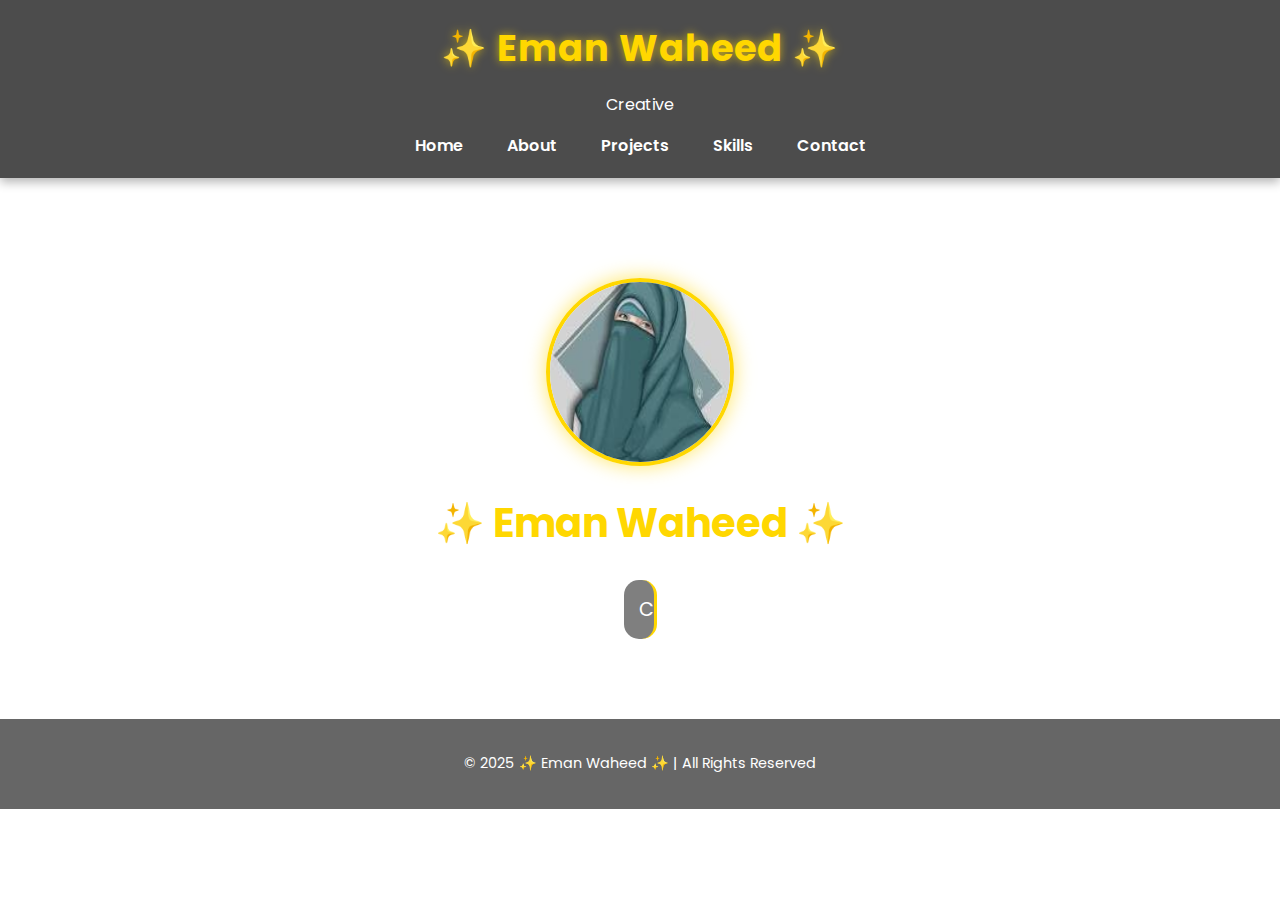
<file: index.html>
<!DOCTYPE html>
<html lang="en">
<head>
  <meta charset="UTF-8" />
  <meta name="viewport" content="width=device-width, initial-scale=1.0" />
  <title>✨ Eman Waheed ✨</title>
  <link rel="stylesheet" href="style.css" />
  <script defer src="script.js"></script>
</head>
<body class="fade-in">
  <header class="main-header">
    <h1>✨ Eman Waheed ✨</h1>
    <p class="typing-text">Creative Developer | Passionate Learner | Dream Builder</p>
    <nav>
      <a href="index.html">Home</a>
      <a href="about.html">About</a>
      <a href="projects.html">Projects</a>
      <a href="skills.html">Skills</a>
      <a href="contact.html">Contact</a>
    </nav>
  </header>

 
<section class="home-container fade-in">
  <img src="eman.jpg" alt="Eman Waheed">
  <h1>✨ Eman Waheed ✨</h1>
  <p class="typing">Creative Developer | Passionate Learner | Dream Builder</p>
</section>

  <footer>
    <p>© 2025 ✨ Eman Waheed ✨ | All Rights Reserved</p>
  </footer>
</body>
</html>
</file>
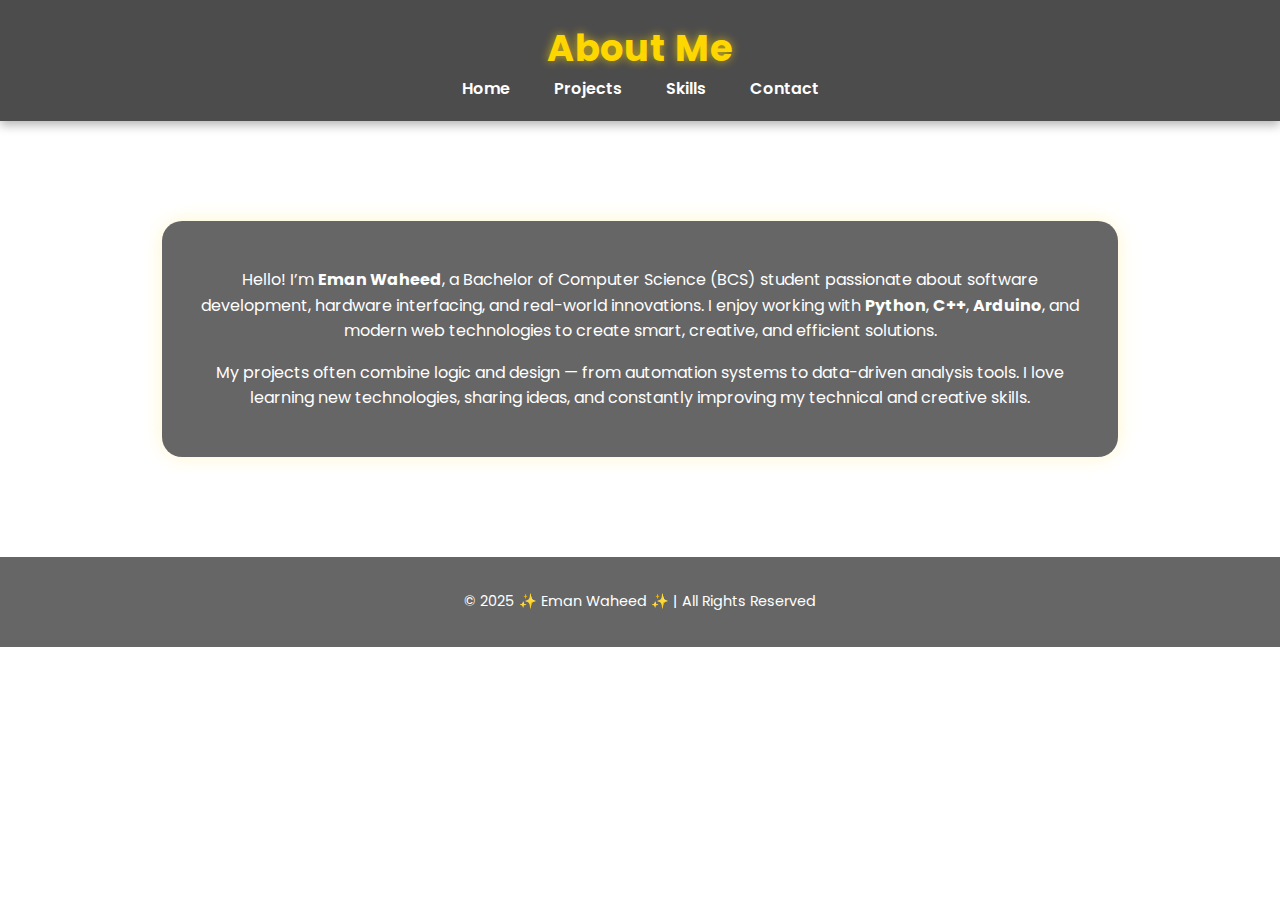
<file: about.html>
<!DOCTYPE html>
<html lang="en">
<head>
  <meta charset="UTF-8" />
  <meta name="viewport" content="width=device-width, initial-scale=1.0" />
  <title>About | Eman Waheed</title>
  <link rel="stylesheet" href="style.css" />
  <script defer src="script.js"></script>
</head>
<body class="fade-in">
  <header class="sub-header">
    <h1>About Me</h1>
    <nav>
      <a href="index.html">Home</a>
      <a href="projects.html">Projects</a>
      <a href="skills.html">Skills</a>
      <a href="contact.html">Contact</a>
    </nav>
  </header>

  <section class="about-section">
    <p>Hello! I’m <b>Eman Waheed</b>, a Bachelor of Computer Science (BCS) student passionate about software development, hardware interfacing, and real-world innovations. I enjoy working with <b>Python</b>, <b>C++</b>, <b>Arduino</b>, and modern web technologies to create smart, creative, and efficient solutions.</p>
    <p>My projects often combine logic and design — from automation systems to data-driven analysis tools. I love learning new technologies, sharing ideas, and constantly improving my technical and creative skills.</p>
  </section>

  <footer>
    <p>© 2025 ✨ Eman Waheed ✨ | All Rights Reserved</p>
  </footer>
</body>
</html>
</file>
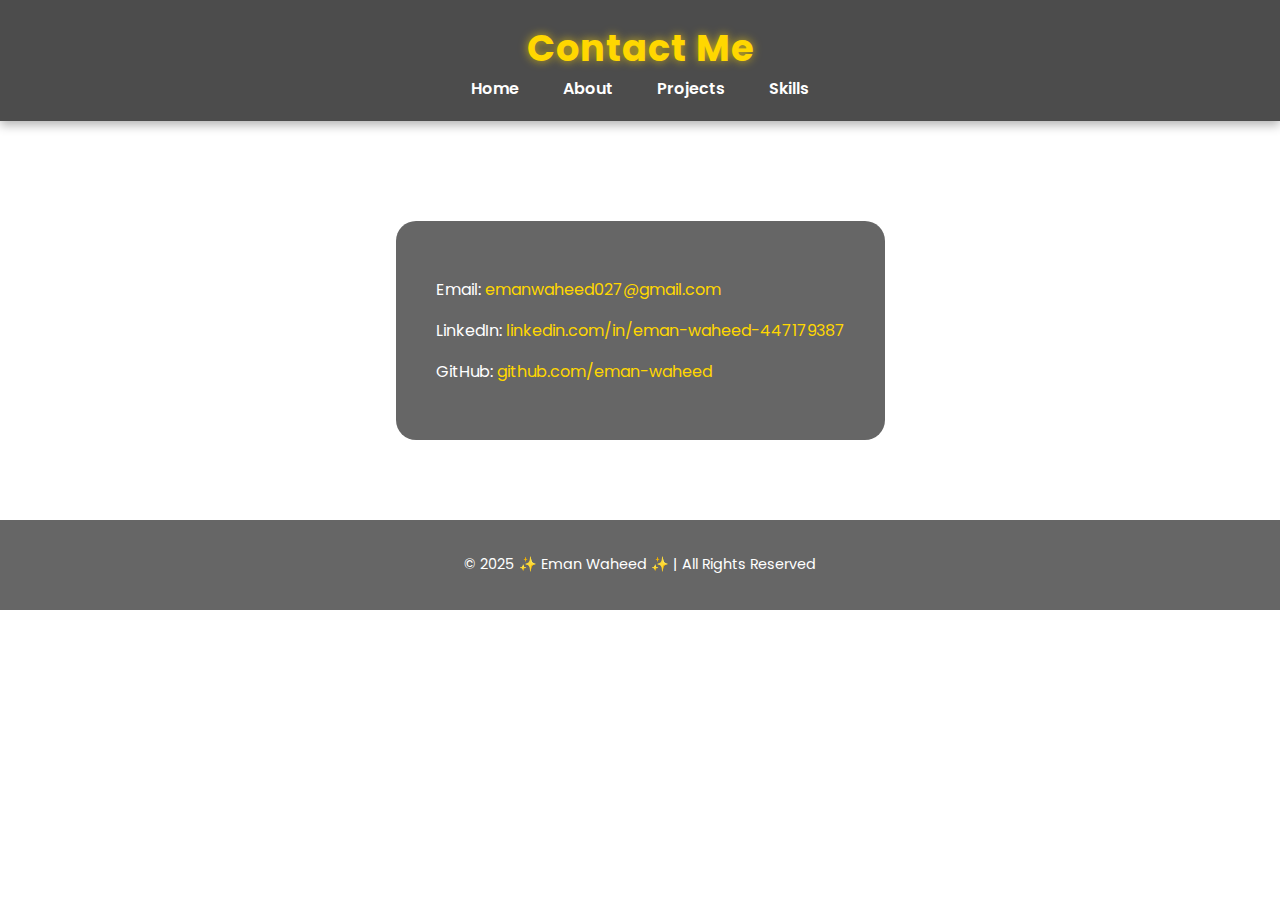
<file: contact.html>
<!-- ========================= contact.html ========================= -->
<!DOCTYPE html>
<html lang="en">
<head>
  <meta charset="UTF-8" />
  <meta name="viewport" content="width=device-width, initial-scale=1.0" />
  <title>Contact | Eman Waheed</title>
  <link rel="stylesheet" href="style.css" />
</head>
<body class="fade-in">
  <header class="sub-header">
    <h1>Contact Me</h1>
    <nav>
      <a href="index.html">Home</a>
      <a href="about.html">About</a>
      <a href="projects.html">Projects</a>
      <a href="skills.html">Skills</a>
    </nav>
  </header>

  <section class="contact-section">
    <p>Email: <a href="mailto:emanwaheed027@gmail.com">emanwaheed027@gmail.com</a></p>
    <p>LinkedIn: <a href="https://www.linkedin.com/in/eman-waheed-447179387/" target="_blank">linkedin.com/in/eman-waheed-447179387</a></p>
    <p>GitHub: <a href="https://github.com/eman-waheed" target="_blank">github.com/eman-waheed</a></p>
  </section>

  <footer>
    <p>© 2025 ✨ Eman Waheed ✨ | All Rights Reserved</p>
  </footer>
</body>
</html>
</file>
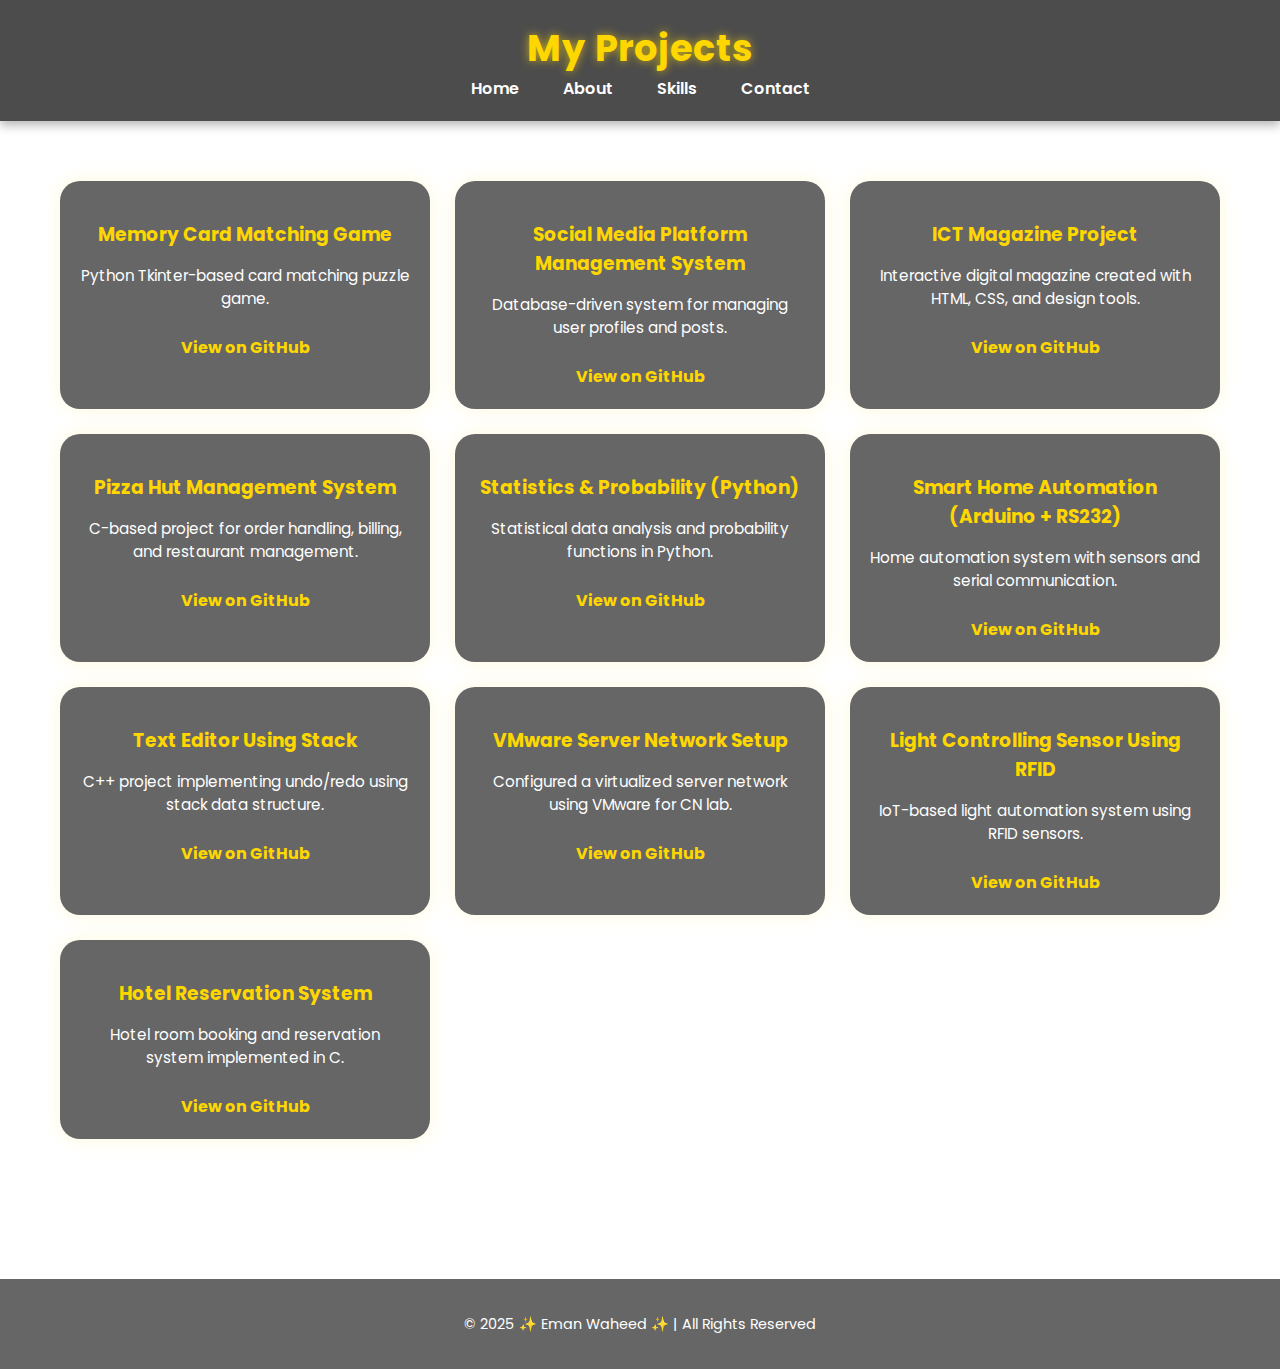
<file: projects.html>
<!DOCTYPE html>
<html lang="en">
<head>
  <meta charset="UTF-8" />
  <meta name="viewport" content="width=device-width, initial-scale=1.0" />
  <title>Projects | Eman Waheed</title>
  <link rel="stylesheet" href="style.css" />
  <script defer src="script.js"></script>
</head>
<body class="fade-in">
  <header class="sub-header">
    <h1>My Projects</h1>
    <nav>
      <a href="index.html">Home</a>
      <a href="about.html">About</a>
      <a href="skills.html">Skills</a>
      <a href="contact.html">Contact</a>
    </nav>
  </header>

  <section class="projects-section">
    <div class="projects-grid fade-up">

      <div class="project-card">
        <h3>Memory Card Matching Game</h3>
        <p>Python Tkinter-based card matching puzzle game.</p>
        <a href="https://github.com/eman-waheed/Memory-Card-Matching-Game" target="_blank">View on GitHub</a>
      </div>

      <div class="project-card">
        <h3>Social Media Platform Management System</h3>
        <p>Database-driven system for managing user profiles and posts.</p>
        <a href="https://github.com/eman-waheed/Social-Media-Platform-Management-System" target="_blank">View on GitHub</a>
      </div>

      <div class="project-card">
        <h3>ICT Magazine Project</h3>
        <p>Interactive digital magazine created with HTML, CSS, and design tools.</p>
        <a href="https://github.com/eman-waheed/ICT-Magazine-Project" target="_blank">View on GitHub</a>
      </div>

      <div class="project-card">
        <h3>Pizza Hut Management System</h3>
        <p>C-based project for order handling, billing, and restaurant management.</p>
        <a href="https://github.com/eman-waheed/Pizza-Hut-Management-System" target="_blank">View on GitHub</a>
      </div>

      <div class="project-card">
        <h3>Statistics & Probability (Python)</h3>
        <p>Statistical data analysis and probability functions in Python.</p>
        <a href="https://github.com/eman-waheed/Statistics-Probability-Python" target="_blank">View on GitHub</a>
      </div>

      <div class="project-card">
        <h3>Smart Home Automation (Arduino + RS232)</h3>
        <p>Home automation system with sensors and serial communication.</p>
        <a href="https://github.com/eman-waheed/Smart-Home-Automation-Arduino-RS232" target="_blank">View on GitHub</a>
      </div>

      <div class="project-card">
        <h3>Text Editor Using Stack</h3>
        <p>C++ project implementing undo/redo using stack data structure.</p>
        <a href="https://github.com/eman-waheed/Text-Editor-Using-Stack" target="_blank">View on GitHub</a>
      </div>

      <div class="project-card">
        <h3>VMware Server Network Setup</h3>
        <p>Configured a virtualized server network using VMware for CN lab.</p>
        <a href="https://github.com/eman-waheed/VMware-Server-Network-Setup" target="_blank">View on GitHub</a>
      </div>

      <div class="project-card">
        <h3>Light Controlling Sensor Using RFID</h3>
        <p>IoT-based light automation system using RFID sensors.</p>
        <a href="https://github.com/eman-waheed/Light-Controlling-Sensor-Using-RFID" target="_blank">View on GitHub</a>
      </div>

      <div class="project-card">
        <h3>Hotel Reservation System</h3>
        <p>Hotel room booking and reservation system implemented in C.</p>
        <a href="https://github.com/eman-waheed/Hotel-Reservation-System" target="_blank">View on GitHub</a>
      </div>

    </div>
  </section>

  <footer>
    <p>© 2025 ✨ Eman Waheed ✨ | All Rights Reserved</p>
  </footer>
</body>
</html>
</file>
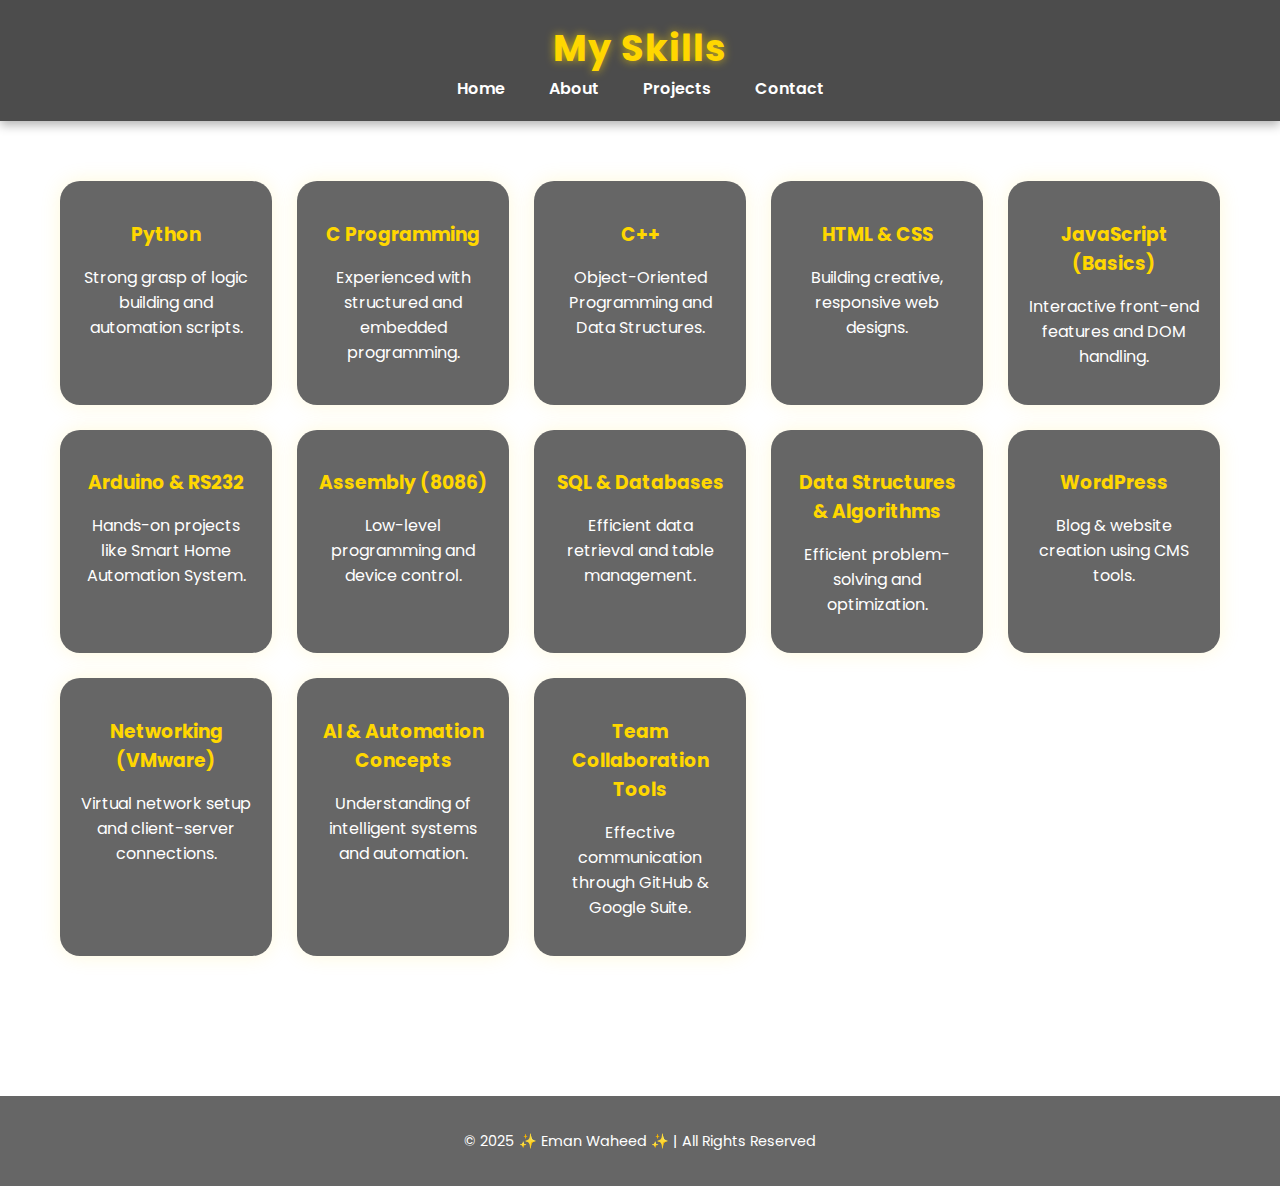
<file: skills.html>
<!DOCTYPE html>
<html lang="en">
<head>
  <meta charset="UTF-8" />
  <meta name="viewport" content="width=device-width, initial-scale=1.0" />
  <title>Skills | Eman Waheed</title>
  <link rel="stylesheet" href="style.css" />
  <script defer src="script.js"></script>
</head>
<body class="fade-in">
  <header class="sub-header">
    <h1>My Skills</h1>
    <nav>
      <a href="index.html">Home</a>
      <a href="about.html">About</a>
      <a href="projects.html">Projects</a>
      <a href="contact.html">Contact</a>
    </nav>
  </header>

  <section class="skills-container fade-up">
    <div class="skill-card"><h3>Python</h3><p>Strong grasp of logic building and automation scripts.</p></div>
    <div class="skill-card"><h3>C Programming</h3><p>Experienced with structured and embedded programming.</p></div>
    <div class="skill-card"><h3>C++</h3><p>Object-Oriented Programming and Data Structures.</p></div>
    <div class="skill-card"><h3>HTML & CSS</h3><p>Building creative, responsive web designs.</p></div>
    <div class="skill-card"><h3>JavaScript (Basics)</h3><p>Interactive front-end features and DOM handling.</p></div>
    <div class="skill-card"><h3>Arduino & RS232</h3><p>Hands-on projects like Smart Home Automation System.</p></div>
    <div class="skill-card"><h3>Assembly (8086)</h3><p>Low-level programming and device control.</p></div>
    <div class="skill-card"><h3>SQL & Databases</h3><p>Efficient data retrieval and table management.</p></div>
    <div class="skill-card"><h3>Data Structures & Algorithms</h3><p>Efficient problem-solving and optimization.</p></div>
    <div class="skill-card"><h3>WordPress</h3><p>Blog & website creation using CMS tools.</p></div>
    <div class="skill-card"><h3>Networking (VMware)</h3><p>Virtual network setup and client-server connections.</p></div>
    <div class="skill-card"><h3>AI & Automation Concepts</h3><p>Understanding of intelligent systems and automation.</p></div>
    <div class="skill-card"><h3>Team Collaboration Tools</h3><p>Effective communication through GitHub & Google Suite.</p></div>
  </section>

  <footer>
    <p>© 2025 ✨ Eman Waheed ✨ | All Rights Reserved</p>
  </footer>
</body>
</html>
</file>
<file: style.css>
/* ========================= GLOBAL STYLES ========================= */
@import url('https://fonts.googleapis.com/css2?family=Poppins:wght@300;400;600&display=swap');

body {
  background: url('https://images.unsplash.com/photo-1503264116251-35a269479413') no-repeat center center fixed;
  background-size: cover;
  font-family: 'Poppins', sans-serif;
  color: #fff;
  margin: 0;
  padding: 0;
  text-align: center;
  scroll-behavior: smooth;
}

/* Fade-in effect for each page */
.fade-in {
  animation: fadeIn 1.5s ease-in forwards;
}

@keyframes fadeIn {
  from { opacity: 0; transform: translateY(20px); }
  to { opacity: 1; transform: translateY(0); }
}

/* ========================= HEADER & NAV ========================= */
header, .sub-header {
  background: rgba(0, 0, 0, 0.7);
  padding: 20px 0;
  box-shadow: 0 4px 10px rgba(0,0,0,0.3);
}

header h1, .sub-header h1 {
  margin: 0;
  font-size: 2.3em;
  letter-spacing: 1px;
  color: #ffd700;
  text-shadow: 0 0 10px rgba(255,215,0,0.7);
}

nav a {
  color: #fff;
  margin: 0 20px;
  text-decoration: none;
  font-weight: 600;
  transition: 0.3s;
}

nav a:hover {
  color: #ffd700;
  text-shadow: 0 0 10px #ffd700;
}

/* ========================= HOME PAGE ========================= */
.home-container {
  margin-top: 100px;
  text-align: center;
}

.home-container img {
  width: 180px;
  height: 180px;
  border-radius: 50%;
  border: 4px solid #ffd700;
  box-shadow: 0 0 20px rgba(255,215,0,0.6);
  animation: float 4s ease-in-out infinite;
}

@keyframes float {
  0%, 100% { transform: translateY(0); }
  50% { transform: translateY(-10px); }
}

.home-container h1 {
  font-size: 2.5em;
  margin-top: 20px;
  color: #ffd700;
}

.home-container p {
  font-size: 1.2em;
  max-width: 600px;
  margin: 20px auto;
  background: rgba(0,0,0,0.5);
  padding: 15px;
  border-radius: 15px;
}

/* Typing text animation */
.typing {
  border-right: 3px solid #ffd700;
  white-space: nowrap;
  overflow: hidden;
  width: 0;
  animation: typing 3.5s steps(40, end) forwards, blink 0.7s infinite;
}

@keyframes typing {
  from { width: 0; }
  to { width: 100%; }
}

@keyframes blink {
  50% { border-color: transparent; }
}

/* ========================= ABOUT PAGE ========================= */
.about-section {
  margin: 100px auto;
  width: 70%;
  background: rgba(0, 0, 0, 0.6);
  padding: 30px;
  border-radius: 20px;
  box-shadow: 0 0 20px rgba(255,215,0,0.2);
  line-height: 1.6;
}

/* ========================= PROJECTS PAGE ========================= */
.projects-grid {
  display: grid;
  grid-template-columns: repeat(auto-fit, minmax(280px, 1fr));
  gap: 25px;
  padding: 60px;
}

.project-card {
  background: rgba(0, 0, 0, 0.6);
  border-radius: 20px;
  padding: 20px;
  box-shadow: 0 0 20px rgba(255,215,0,0.15);
  transition: transform 0.4s, box-shadow 0.4s;
}

.project-card:hover {
  transform: translateY(-10px);
  box-shadow: 0 0 30px rgba(255,215,0,0.5);
}

.project-card h3 {
  color: #ffd700;
  margin-bottom: 10px;
}

.project-card p {
  font-size: 0.95em;
}

.project-card a {
  display: inline-block;
  margin-top: 10px;
  color: #ffd700;
  text-decoration: none;
  font-weight: bold;
}

/* ========================= SKILLS PAGE ========================= */
.skills-container {
  display: grid;
  grid-template-columns: repeat(auto-fit, minmax(200px, 1fr));
  gap: 25px;
  padding: 60px;
}

.skill-card {
  background: rgba(0, 0, 0, 0.6);
  border-radius: 20px;
  padding: 20px;
  text-align: center;
  box-shadow: 0 0 20px rgba(255,215,0,0.15);
  transition: all 0.3s ease;
}

.skill-card:hover {
  transform: translateY(-8px);
  box-shadow: 0 0 25px rgba(255,215,0,0.4);
}

.skill-card h3 {
  color: #ffd700;
  margin-bottom: 10px;
}

/* ========================= CONTACT PAGE ========================= */
.contact-section {
  margin-top: 100px;
  background: rgba(0, 0, 0, 0.6);
  padding: 40px;
  border-radius: 20px;
  display: inline-block;
  text-align: left;
}

.contact-section h2 {
  font-size: 1.3em;
  margin-bottom: 15px;
  color: #ffd700;
}

.contact-section a {
  color: #ffd700;
  text-decoration: none;
}

.contact-section a:hover {
  text-decoration: underline;
}

/* ========================= FOOTER ========================= */
footer {
  margin-top: 80px;
  padding: 20px;
  background: rgba(0, 0, 0, 0.6);
  font-size: 0.9em;
}

/* ========================= SCROLL EFFECT ========================= */
.fade-up {
  opacity: 0;
  transform: translateY(20px);
  transition: all 0.8s ease;
}

.fade-up.visible {
  opacity: 1;
  transform: translateY(0);
}
</file>
